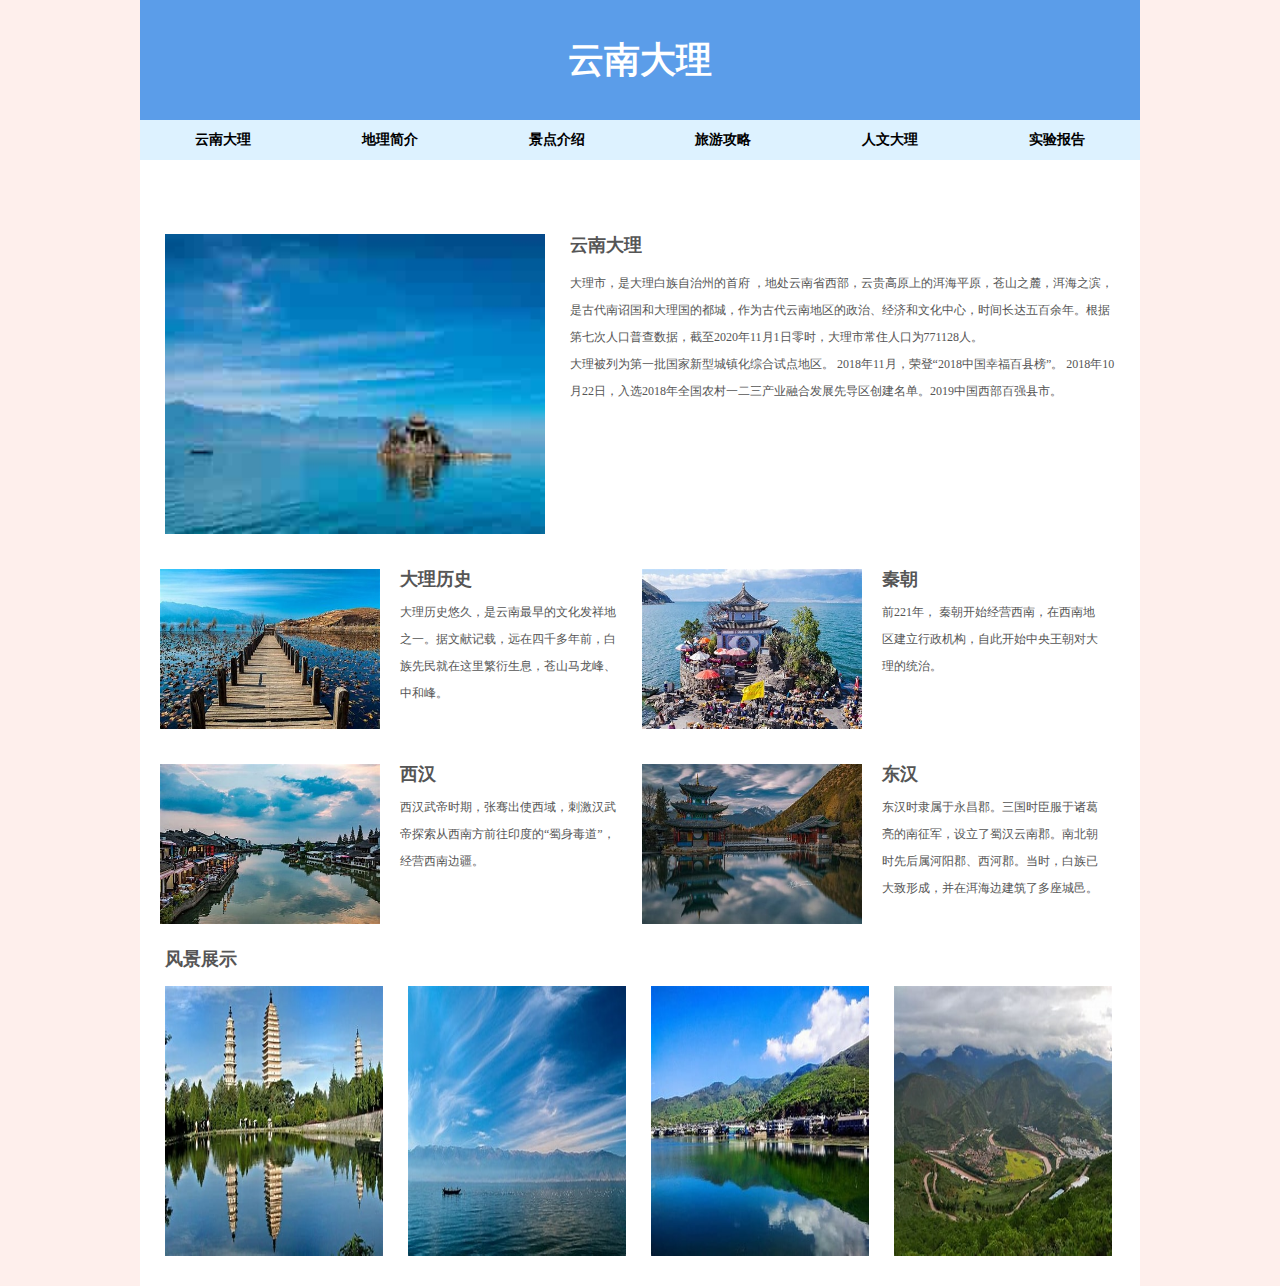
<file: index.html>
<!doctype html>
<html>
<head>
<meta charset="utf-8">
<title>云南大理</title>
<link rel="stylesheet" type="text/css" href="mycss.css"/>
</head>

<body>

<div class="container">
	
	<div class="header">
		<a href="index.html">云南大理</a>
	</div>
	
    <div class="wrapper">
		<ul class="nav" style="position:relative; z-index:100;">
			<li><a href="index.html" class="nav_side">云南大理</a></li>
			<li><a href="jianjie.html" class="nav_side">地理简介</a></li>
			<li><a href="jingdain.html" class="nav_side">景点介绍</a></li>
			<li><a href="gonglue.html" class="nav_side">旅游攻略</a></li>
			<li><a href="renwen.html" class="nav_side">人文大理</a></li>
			<li><a href="baogao.html" class="nav_side">实验报告</a></li>
		</ul>

		<style>
			* {
				padding: 0;
				margin: 0;
			}
		
			a {
				text-decoration: none;
			}
		
			li {
				list-style: none;
			}
		
			
		</style>


		<div class="main">
			<a href="#"><img src="images/1.png"/></a>
			<article>
				<h2>云南大理</h2>
				<p><a href="#">大理市，是大理白族自治州的首府 ，地处云南省西部，云贵高原上的洱海平原，苍山之麓，洱海之滨，是古代南诏国和大理国的都城，作为古代云南地区的政治、经济和文化中心，时间长达五百余年。根据第七次人口普查数据，截至2020年11月1日零时，大理市常住人口为771128人。
					<br>
					大理被列为第一批国家新型城镇化综合试点地区。 2018年11月，荣登“2018中国幸福百县榜”。 2018年10月22日，入选2018年全国农村一二三产业融合发展先导区创建名单。2019中国西部百强县市。</a></p>
			</article>
		</div>
		
		<div class="line">
			<a href="#"><img src="images/2.png"/></a>
			<h2>大理历史</h2>
			<p><a href="#">大理历史悠久，是云南最早的文化发祥地之一。据文献记载，远在四千多年前，白族先民就在这里繁衍生息，苍山马龙峰、中和峰。</a></p>
		</div>
		
		<div class="line">
			<a href="#"><img src="images/3.png"/></a>
			<h2>秦朝</h2>
			<p><a href="#">前221年， 秦朝开始经营西南，在西南地区建立行政机构，自此开始中央王朝对大理的统治。</a></p>
		</div>
		
		<div class="line">
			<a href="#"><img src="images/4.png"/></a>
			<h2>西汉</h2>
			<p><a href="#">西汉武帝时期，张骞出使西域，刺激汉武帝探索从西南方前往印度的“蜀身毒道”，经营西南边疆。</a></p>
		</div>
		
		<div class="line">
			<a href="#"><img src="images/5.png"/></a>
			<h2>东汉</h2>
			<p><a href="#">东汉时隶属于永昌郡。三国时臣服于诸葛亮的南征军，设立了蜀汉云南郡。南北朝时先后属河阳郡、西河郡。当时，白族已大致形成，并在洱海边建筑了多座城邑。</a></p>
		</div>
		<div class="list">
			<h2>风景展示</h2>
			<a href="#"><img src="images/9.png"/></a>
			<a href="#"><img src="images/8.png"/></a>
			<a href="#"><img src="images/7.png"/></a>
			<a href="#"><img src="images/6.png"/></a>
		</div>
		
    </div>
	
	
</div>

</body>
</html>
</file>
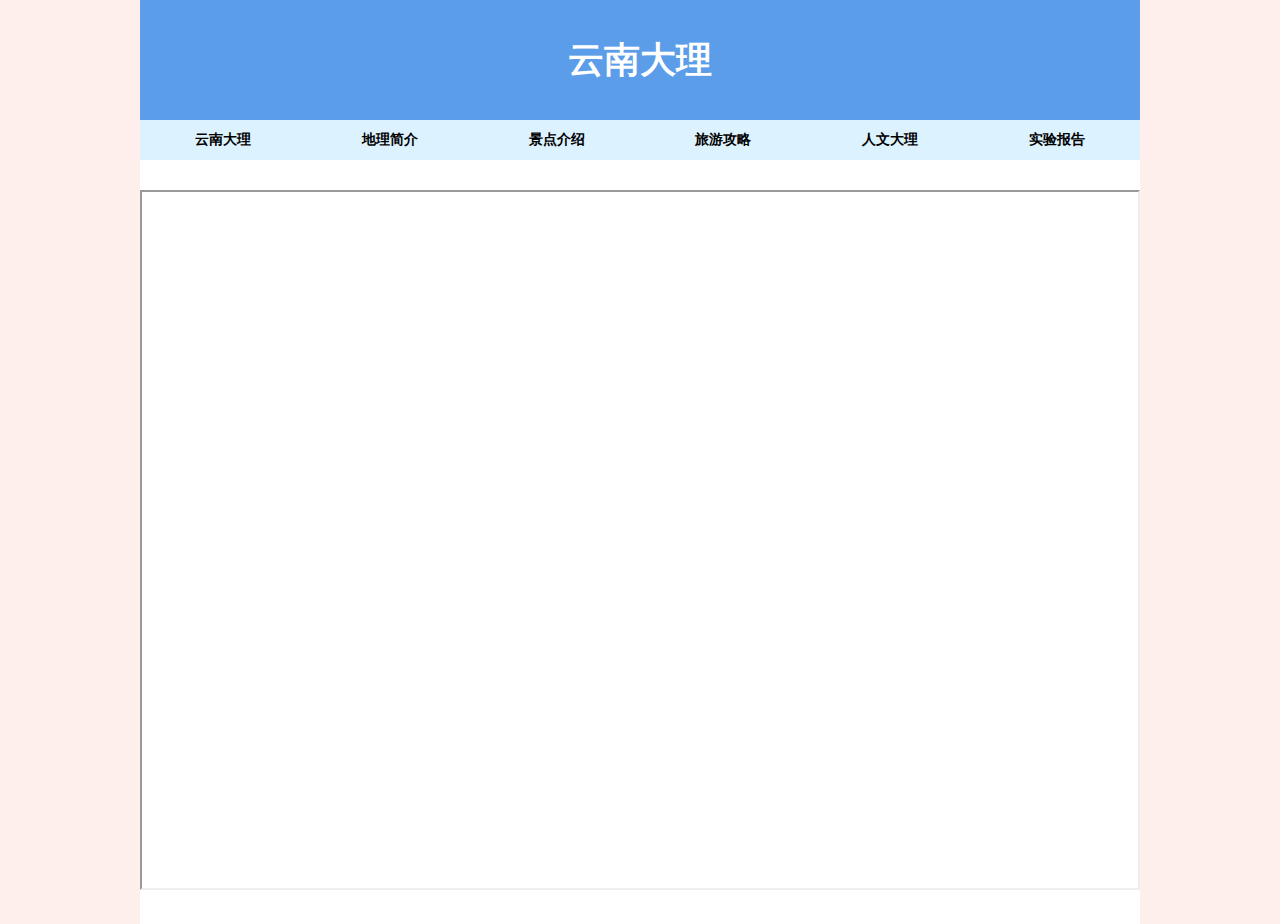
<file: baogao.html>
<!doctype html>
<html>

<head>
    <meta charset="utf-8">
    <title>云南大理</title>
    <link rel="stylesheet" type="text/css" href="mycss.css" />
</head>
<style>
* {
    padding: 0;
    margin: 0;
}

a {
    text-decoration: none;
}

li {
    list-style: none;
}

.card {
    cursor: pointer;
    width: 400px;
    height: 250px;
    color: black;
    border-radius: 5px;
    margin: 40px 0 0 300px;
}


.div9 {
    width: 60%;
    height: 100%;
    float: left;
    margin: 0 0 0 20%;
}

.b {
    width: 100px;
    height: 30px;
    margin: 0 0 0 65px;
}

.denglu {
    width: 100%;
    height: 350px;
       background-size: 100% 100%;
    background-repeat: no-repeat;
}

</style>

<body>
    <div class="container">
        <div class="header">
            <a href="index.html">云南大理</a>
        </div>
        <div class="wrapper">
                <ul class="nav" style="position:relative; z-index:100;">
                    <li><a href="index.html" class="nav_side">云南大理</a></li>
                    <li><a href="jianjie.html" class="nav_side">地理简介</a></li>
                    <li><a href="jingdain.html" class="nav_side">景点介绍</a></li>
                    <li><a href="gonglue.html" class="nav_side">旅游攻略</a></li>
                    <li><a href="renwen.html" class="nav_side">人文大理</a></li>
                    <li><a href="baogao.html" class="nav_side">实验报告</a></li>
               </ul>
                <iframe src="path/实验报告.pdf" width="1000" height="700" class="pdf-iframe"></iframe>  
      </div>   
     </div>
</body>

</html>
</file>
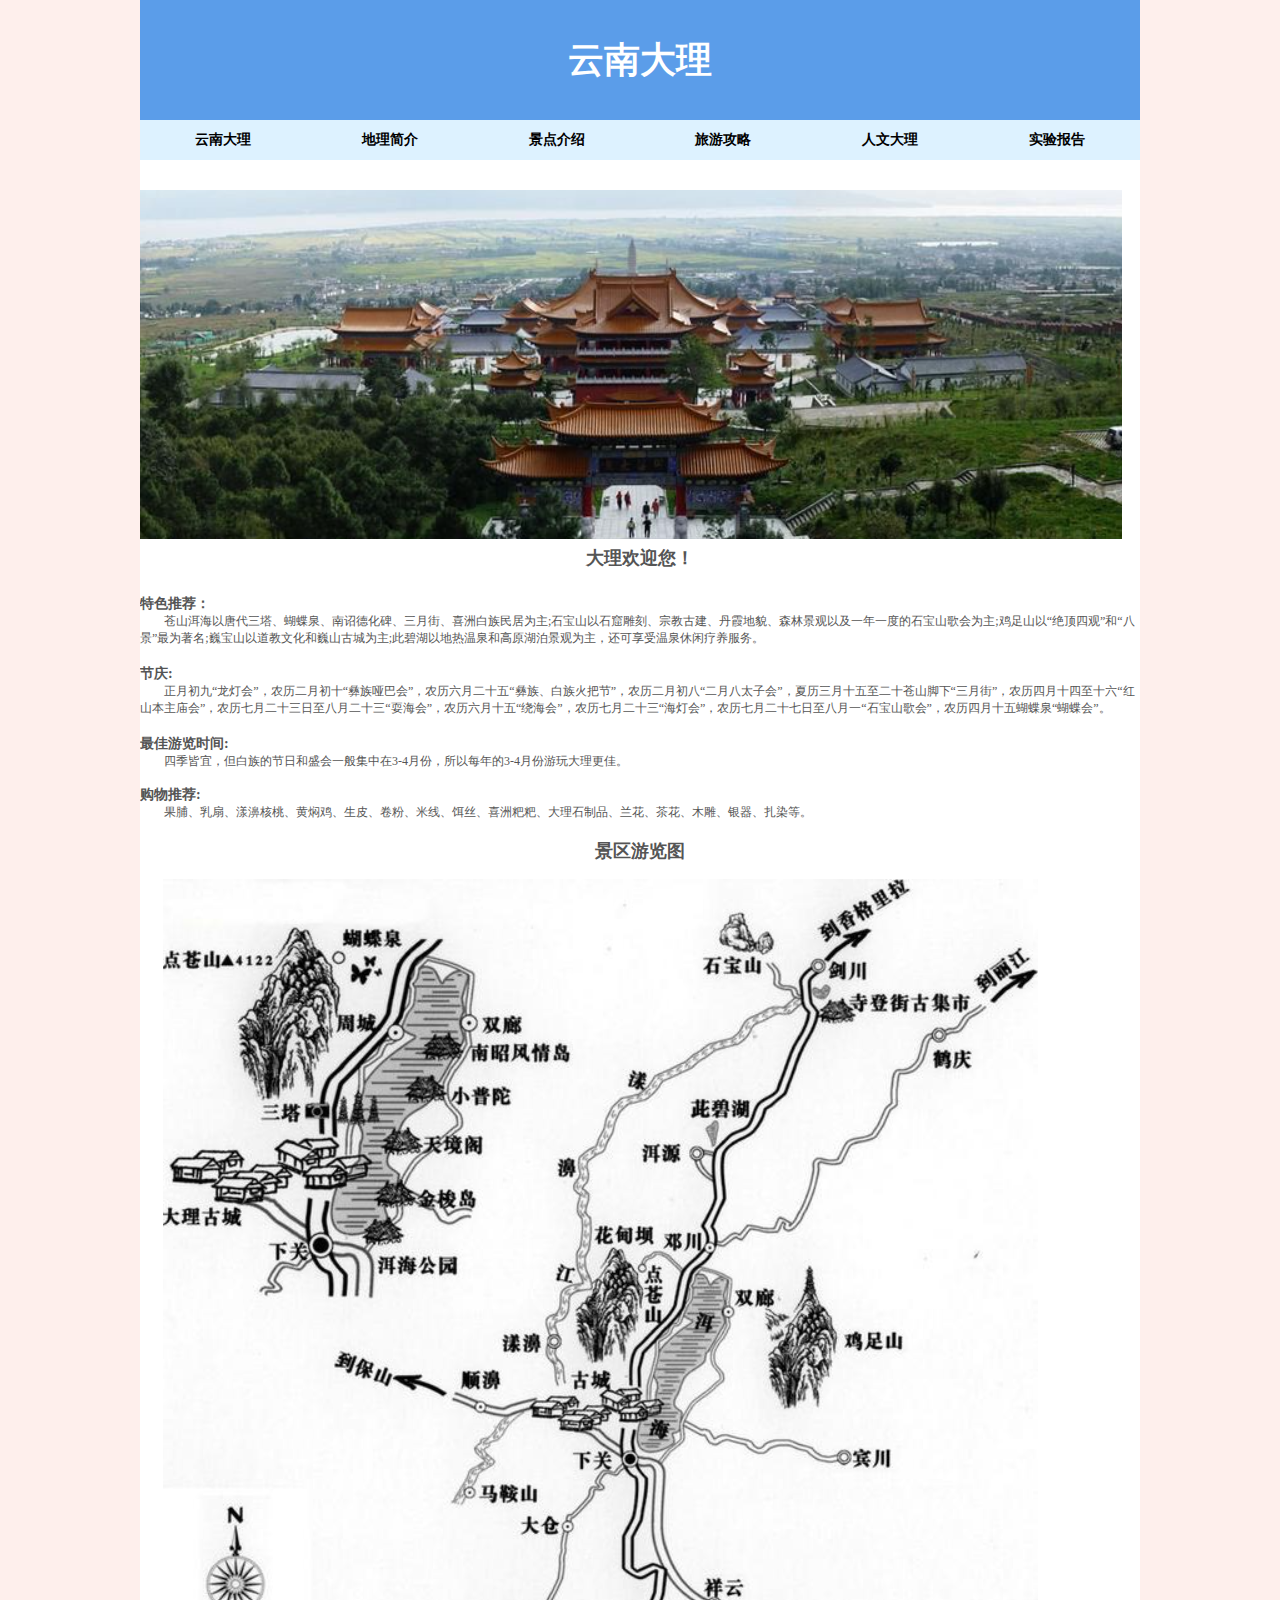
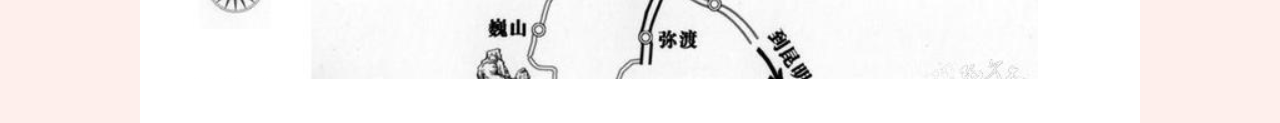
<file: gonglue.html>
<!doctype html>
<html>

<head>
    <meta charset="utf-8">
    <title>云南大理</title>
    <link rel="stylesheet" type="text/css" href="mycss.css" />
</head>
<style>
    * {
        padding: 0;
        margin: 0;
    }
    
    a {
        text-decoration: none;
    }
    
    li {
        list-style: none;
    }
    
    .card {
        cursor: pointer;
        width: 400px;
        height: 250px;
        color: black;
        border-radius: 5px;
        margin: 40px 0 0 300px;
    }
    
    
    .div9 {
        width: 60%;
        height: 100%;
        float: left;
        margin: 0 0 0 20%;
    }
    
    .b {
        width: 100px;
        height: 30px;
        margin: 0 0 0 65px;
    }
    
    </style>

<body>
    <div class="container">
        <div class="header">
            <a href="index.html">云南大理</a>
        </div>
        <div class="wrapper">
            <ul class="nav" style="position:relative; z-index:100;">
                <li><a href="index.html" class="nav_side">云南大理</a></li>
                <li><a href="jianjie.html" class="nav_side">地理简介</a></li>
                <li><a href="jingdain.html" class="nav_side">景点介绍</a></li>
                <li><a href="gonglue.html" class="nav_side">旅游攻略</a></li>
                <li><a href="renwen.html" class="nav_side">人文大理</a></li>
                <li><a href="baogao.html" class="nav_side">实验报告</a></li>
            </ul>
            <div class="denglu">
            <div class="work">
                <div class="tp">
                    <img src="./images/15.png" alt="">
                </div>
                <h2>大理欢迎您！</h2><br>
                　　 <h3>　　特色推荐：</h3>
                　　苍山洱海以唐代三塔、蝴蝶泉、南诏德化碑、三月街、喜洲白族民居为主;石宝山以石窟雕刻、宗教古建、丹霞地貌、森林景观以及一年一度的石宝山歌会为主;鸡足山以“绝顶四观”和“八景”最为著名;巍宝山以道教文化和巍山古城为主;此碧湖以地热温泉和高原湖泊景观为主，还可享受温泉休闲疗养服务。<br>
                　　<h3>节庆:</h3>　　正月初九“龙灯会”，农历二月初十“彝族哑巴会”，农历六月二十五“彝族、白族火把节”，农历二月初八“二月八太子会”，夏历三月十五至二十苍山脚下“三月街”，农历四月十四至十六“红山本主庙会”，农历七月二十三日至八月二十三“耍海会”，农历六月十五“绕海会”，农历七月二十三“海灯会”，农历七月二十七日至八月一“石宝山歌会”，农历四月十五蝴蝶泉“蝴蝶会”。<br>
                　　<h3>最佳游览时间:</h3>
                　　四季皆宜，但白族的节日和盛会一般集中在3-4月份，所以每年的3-4月份游玩大理更佳。<br>
                 <br><h3>购物推荐:</h3>
                　　果脯、乳扇、漾濞核桃、黄焖鸡、生皮、卷粉、米线、饵丝、喜洲粑粑、大理石制品、兰花、茶花、木雕、银器、扎染等。<br>
                <br><h2>景区游览图</h2>
                <img src="./images/16.png" alt="">
            </div>   
      </div>   
     </div>
</body>

</html>
</file>
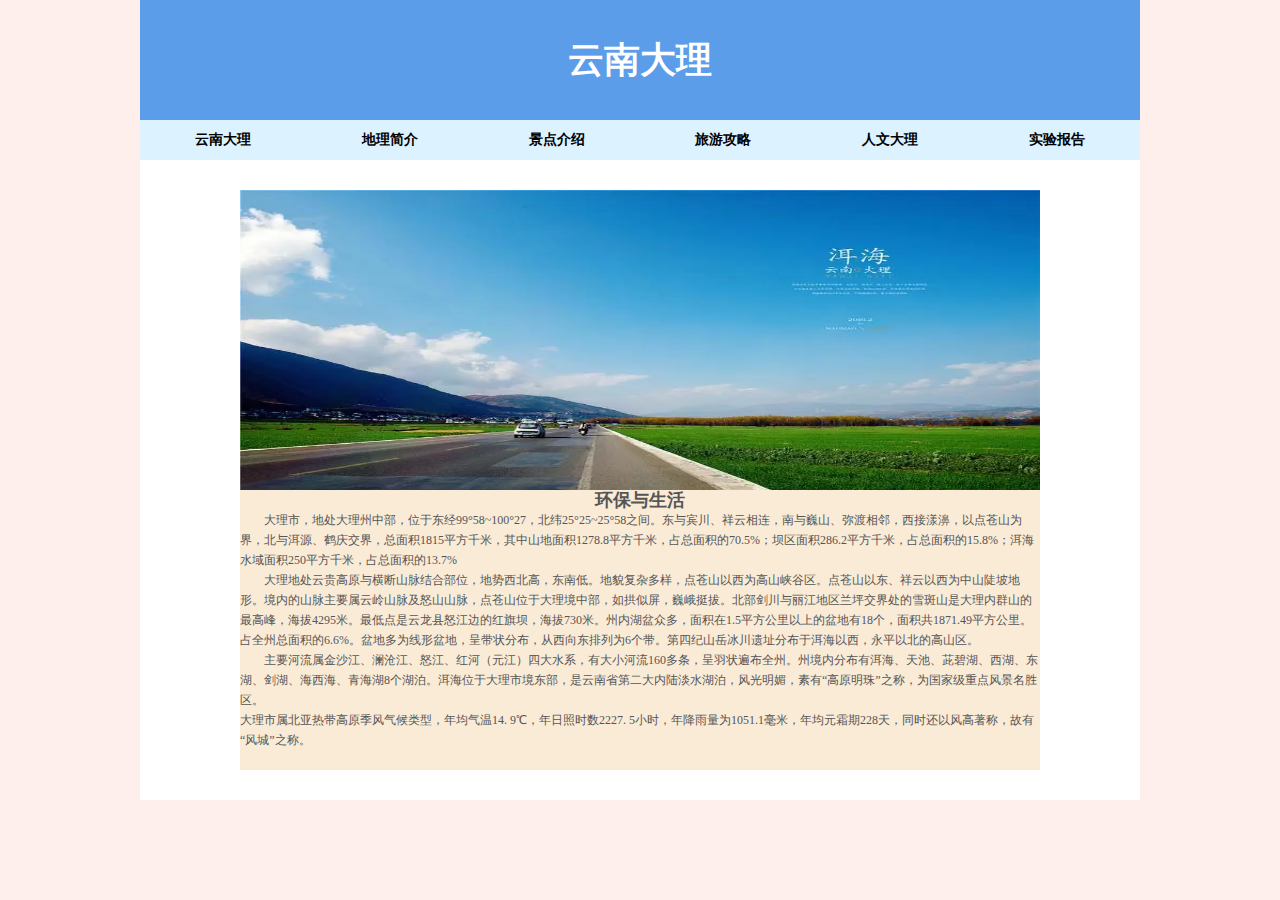
<file: jianjie.html>
<!doctype html>
<html>

<head>
    <meta charset="utf-8">
    <title>云南大理</title>
    <link rel="stylesheet" type="text/css" href="mycss.css" />
</head>
<style>
* {
    padding: 0;
    margin: 0;
}

a {
    text-decoration: none;
}

li {
    list-style: none;
}

.denglu {
    width: 80%;
    height: 580px;
    background-color: antiquewhite;
    margin: 0 0 0 10%;
    line-height: 20px;
    float: left;
}

.tp {
    width: 100%;
    height: 300px;
    background-color: aqua;
    float: left;
}

img {
    width: 100%;
    height: 100%;
}

h2 {
    text-align: center;
}
</style>

<body>
    <div class="container">
        <div class="header">
            <a href="index.html">云南大理</a>
        </div>
        <div class="wrapper">
            <ul class="nav" style="position:relative; z-index:100;">
                <li><a href="index.html" class="nav_side">云南大理</a></li>
                <li><a href="jianjie.html" class="nav_side">地理简介</a></li>
                <li><a href="jingdain.html" class="nav_side">景点介绍</a></li>
                <li><a href="gonglue.html" class="nav_side">旅游攻略</a></li>
                <li><a href="renwen.html" class="nav_side">人文大理</a></li>
                <li><a href="baogao.html" class="nav_side">实验报告</a></li>
            </ul>
            <div class="denglu">
                <div class="tp">
                    <img src="./images/10.png" alt="">
                </div>
                <h2>环保与生活</h2>　　大理市，地处大理州中部，位于东经99°58~100°27，北纬25°25~25°58之间。东与宾川、祥云相连，南与巍山、弥渡相邻，西接漾濞，以点苍山为界，北与洱源、鹤庆交界，总面积1815平方千米，其中山地面积1278.8平方千米，占总面积的70.5%；坝区面积286.2平方千米，占总面积的15.8%；洱海水域面积250平方千米，占总面积的13.7%
                <br> 　　大理地处云贵高原与横断山脉结合部位，地势西北高，东南低。地貌复杂多样，点苍山以西为高山峡谷区。点苍山以东、祥云以西为中山陡坡地形。境内的山脉主要属云岭山脉及怒山山脉，点苍山位于大理境中部，如拱似屏，巍峨挺拔。北部剑川与丽江地区兰坪交界处的雪斑山是大理内群山的最高峰，海拔4295米。最低点是云龙县怒江边的红旗坝，海拔730米。州内湖盆众多，面积在1.5平方公里以上的盆地有18个，面积共1871.49平方公里。占全州总面积的6.6%。盆地多为线形盆地，呈带状分布，从西向东排列为6个带。第四纪山岳冰川遗址分布于洱海以西，永平以北的高山区。
                <br> 　　主要河流属金沙江、澜沧江、怒江、红河（元江）四大水系，有大小河流160多条，呈羽状遍布全州。州境内分布有洱海、天池、茈碧湖、西湖、东湖、剑湖、海西海、青海湖8个湖泊。洱海位于大理市境东部，是云南省第二大内陆淡水湖泊，风光明媚，素有“高原明珠”之称，为国家级重点风景名胜区。
                <br> 大理市属北亚热带高原季风气候类型，年均气温14. 9℃，年日照时数2227. 5小时，年降雨量为1051.1毫米，年均元霜期228天，同时还以风高著称，故有“风城”之称。
            </div>
        </div>
</body> 

</html>
</file>
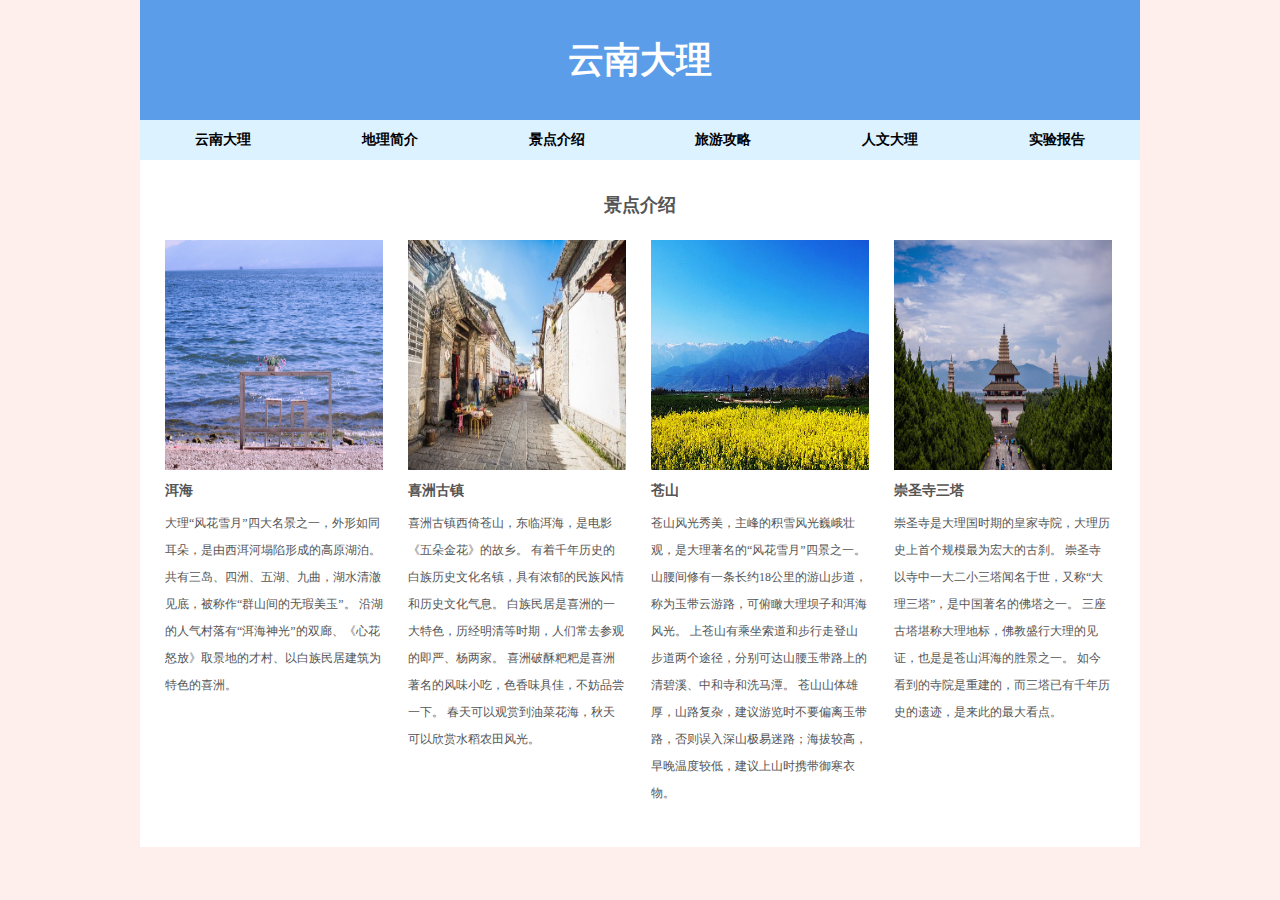
<file: jingdain.html>
<!doctype html>
<html>

<head>
    <meta charset="utf-8">
    <title>云南大理</title>
    <link rel="stylesheet" type="text/css" href="mycss.css" />
</head>
<style>
* {
    padding: 0;
    margin: 0;
}

a {
    text-decoration: none;
}

li {
    list-style: none;
}

.card {
    cursor: pointer;
    width: 400px;
    height: 250px;
    color: black;
    border-radius: 5px;
    margin: 40px 0 0 300px;
}

.div9 {
    width: 60%;
    height: 100%;
    float: left;
    margin: 0 0 0 20%;
}

.b {
    width: 100px;
    height: 30px;
    margin: 0 0 0 65px;
}


</style>

<body>
    
    <div class="container">
        <div class="header">
            <a href="index.html">云南大理</a>
        </div>
        <div class="wrapper">
            <ul class="nav" style="position:relative; z-index:100;">
                <li><a href="index.html" class="nav_side">云南大理</a></li>
                <li><a href="jianjie.html" class="nav_side">地理简介</a></li>
                <li><a href="jingdain.html" class="nav_side">景点介绍</a></li>
                <li><a href="gonglue.html" class="nav_side">旅游攻略</a></li>
                <li><a href="renwen.html" class="nav_side">人文大理</a></li>
                <li><a href="baogao.html" class="nav_side">实验报告</a></li>
            </ul>
            
            <div class="work">
                <h2>景点介绍</h2>
                <article>
                    <img src="images/11.jpeg" />
                    <h3>洱海</h3>
                    <p>大理“风花雪月”四大名景之一，外形如同耳朵，是由西洱河塌陷形成的高原湖泊。 共有三岛、四洲、五湖、九曲，湖水清澈见底，被称作“群山间的无瑕美玉”。 沿湖的人气村落有“洱海神光”的双廊、《心花怒放》取景地的才村、以白族民居建筑为特色的喜洲。
                    </p>
                </article>
                <article>
                    <img src="images/12.jpeg" />
                    <h3>喜洲古镇</h3>
                    <p>喜洲古镇西倚苍山，东临洱海，是电影《五朵金花》的故乡。 有着千年历史的白族历史文化名镇，具有浓郁的民族风情和历史文化气息。 白族民居是喜洲的一大特色，历经明清等时期，人们常去参观的即严、杨两家。 喜洲破酥粑粑是喜洲著名的风味小吃，色香味具佳，不妨品尝一下。 春天可以观赏到油菜花海，秋天可以欣赏水稻农田风光。
                    </p>
                </article>
                <article>
                    <img src="images/13.jpeg" />
                    <h3>苍山</h3>
                    <p>苍山风光秀美，主峰的积雪风光巍峨壮观，是大理著名的“风花雪月”四景之一。 山腰间修有一条长约18公里的游山步道，称为玉带云游路，可俯瞰大理坝子和洱海风光。 上苍山有乘坐索道和步行走登山步道两个途径，分别可达山腰玉带路上的清碧溪、中和寺和洗马潭。 苍山山体雄厚，山路复杂，建议游览时不要偏离玉带路，否则误入深山极易迷路；海拔较高，早晚温度较低，建议上山时携带御寒衣物。
                    </p>
                </article>
                <article>
                    <img src="images/14.jpeg" />
                    <h3>崇圣寺三塔</h3>
                    <p>崇圣寺是大理国时期的皇家寺院，大理历史上首个规模最为宏大的古刹。 崇圣寺以寺中一大二小三塔闻名于世，又称“大理三塔”，是中国著名的佛塔之一。 三座古塔堪称大理地标，佛教盛行大理的见证，也是是苍山洱海的胜景之一。 如今看到的寺院是重建的，而三塔已有千年历史的遗迹，是来此的最大看点。
                    </p>
                </article>
            </div>
        </div>
</body>

</html>
</file>
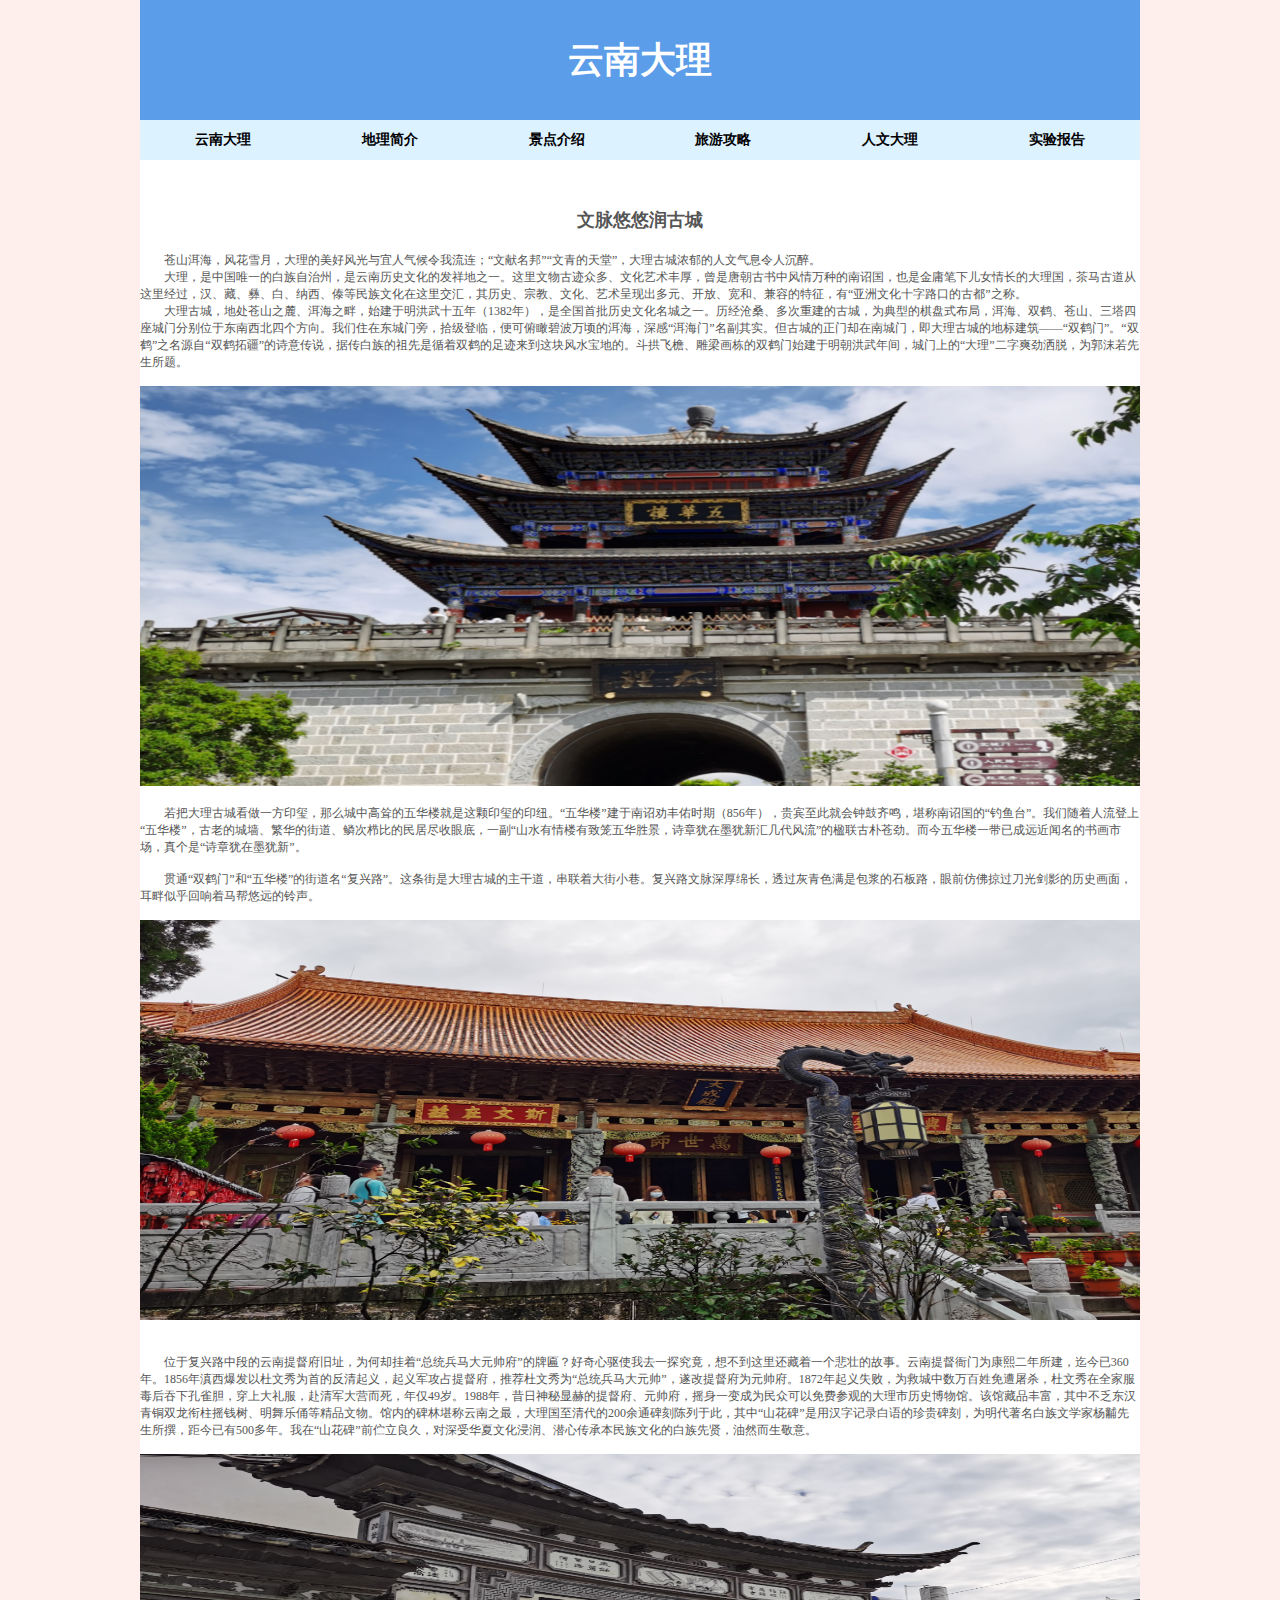
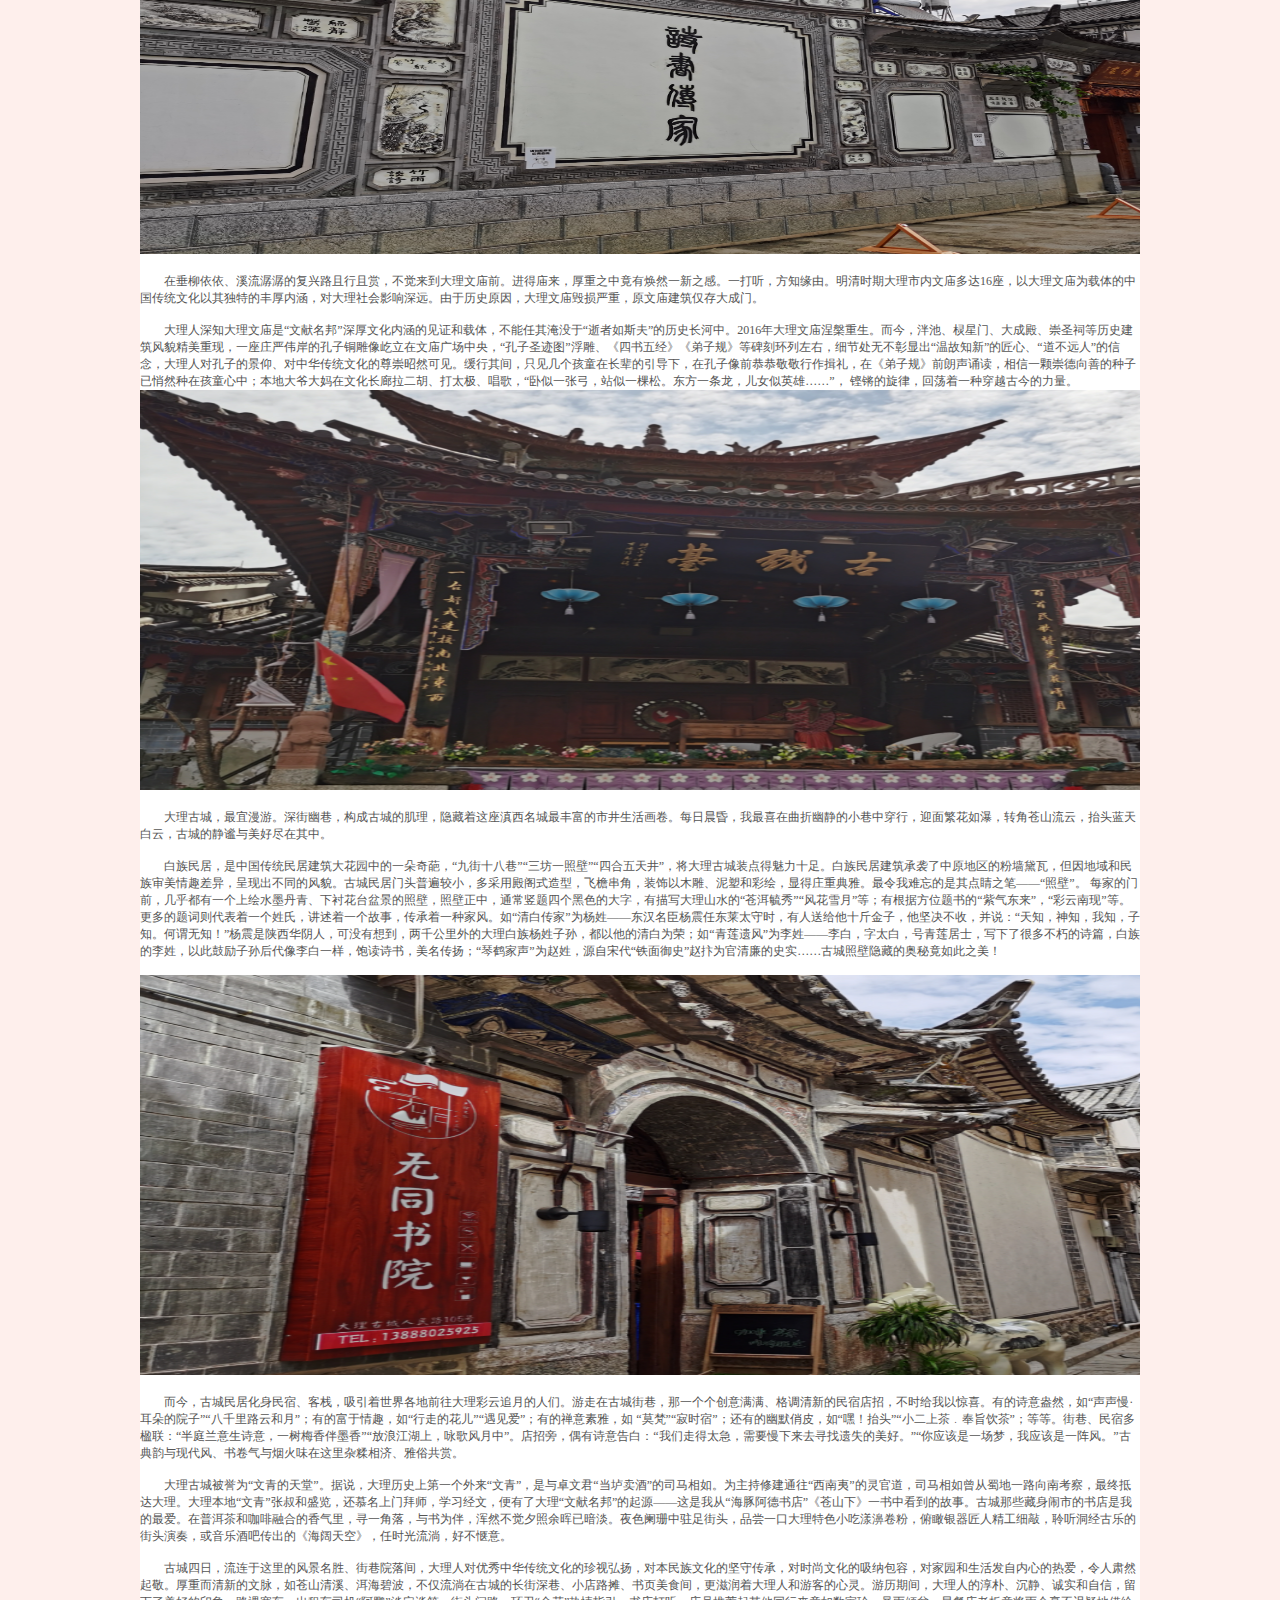
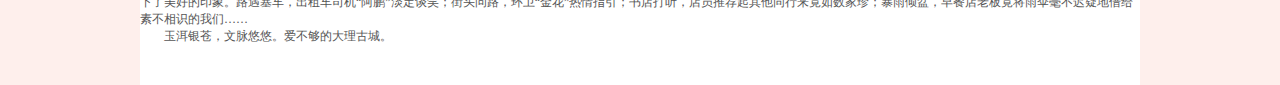
<file: renwen.html>
<!doctype html>
<html>

<head>
    <meta charset="utf-8">
    <title>云南大理</title>
    <link rel="stylesheet" type="text/css" href="mycss.css" />
</head>
<style>
* {
    padding: 0;
    margin: 0;
}

a {
    text-decoration: none;
}

li {
    list-style: none;
}

.card {
    cursor: pointer;
    width: 400px;
    height: 250px;
    color: black;
    border-radius: 5px;
    margin: 40px 0 0 300px;
}

.div9 {
    width: 60%;
    height: 100%;
    float: left;
    margin: 0 0 0 20%;
}

.b {
    width: 100px;
    height: 30px;
    margin: 0 0 0 65px;
}

    
</style>

<body>
    <div class="container">
        <div class="header">
            <a href="index.html">云南大理</a>
        </div>
        <div class="wrapper">
            <ul class="nav" style="position:relative; z-index:100;">
                <li><a href="index.html" class="nav_side">云南大理</a></li>
                <li><a href="jianjie.html" class="nav_side">地理简介</a></li>
                <li><a href="jingdain.html" class="nav_side">景点介绍</a></li>
                <li><a href="gonglue.html" class="nav_side">旅游攻略</a></li>
                <li><a href="renwen.html" class="nav_side">人文大理</a></li>
                <li><a href="baogao.html" class="nav_side">实验报告</a></li>
            </ul>
            <div class="work">
               
                <div class="tp">
                  
                
                 <br><h2>文脉悠悠润古城</h2><br>
                     <br>　　<br>　　苍山洱海，风花雪月，大理的美好风光与宜人气候令我流连；“文献名邦”“文青的天堂”，大理古城浓郁的人文气息令人沉醉。
                   <br> 　　大理，是中国唯一的白族自治州，是云南历史文化的发祥地之一。这里文物古迹众多、文化艺术丰厚，曾是唐朝古书中风情万种的南诏国，也是金庸笔下儿女情长的大理国，茶马古道从这里经过，汉、藏、彝、白、纳西、傣等民族文化在这里交汇，其历史、宗教、文化、艺术呈现出多元、开放、宽和、兼容的特征，有“亚洲文化十字路口的古都”之称。
                   <br> 　　大理古城，地处苍山之麓、洱海之畔，始建于明洪武十五年（1382年），是全国首批历史文化名城之一。历经沧桑、多次重建的古城，为典型的棋盘式布局，洱海、双鹤、苍山、三塔四座城门分别位于东南西北四个方向。我们住在东城门旁，拾级登临，便可俯瞰碧波万顷的洱海，深感“洱海门”名副其实。但古城的正门却在南城门，即大理古城的地标建筑——“双鹤门”。“双鹤”之名源自“双鹤拓疆”的诗意传说，据传白族的祖先是循着双鹤的足迹来到这块风水宝地的。斗拱飞檐、雕梁画栋的双鹤门始建于明朝洪武年间，城门上的“大理”二字爽劲洒脱，为郭沫若先生所题。<br>
    
                   <br><img src="./images/18.png" alt="A beautiful sunset over the mountains" height="400" width="1200"><br>
                   <br> 　　若把大理古城看做一方印玺，那么城中高耸的五华楼就是这颗印玺的印纽。“五华楼”建于南诏劝丰佑时期（856年），贵宾至此就会钟鼓齐鸣，堪称南诏国的“钓鱼台”。我们随着人流登上“五华楼”，古老的城墙、繁华的街道、鳞次栉比的民居尽收眼底，一副“山水有情楼有致笼五华胜景，诗章犹在墨犹新汇几代风流”的楹联古朴苍劲。而今五华楼一带已成远近闻名的书画市场，真个是“诗章犹在墨犹新”。<br>
                   <br>　　贯通“双鹤门”和“五华楼”的街道名“复兴路”。这条街是大理古城的主干道，串联着大街小巷。复兴路文脉深厚绵长，透过灰青色满是包浆的石板路，眼前仿佛掠过刀光剑影的历史画面，耳畔似乎回响着马帮悠远的铃声。<br>
                   <br><img src="./images/19.png" alt="A beautiful sunset over the mountains" height="400" width="1200"><br>
                   <br><br>　　位于复兴路中段的云南提督府旧址，为何却挂着“总统兵马大元帅府”的牌匾？好奇心驱使我去一探究竟，想不到这里还藏着一个悲壮的故事。云南提督衙门为康熙二年所建，迄今已360年。1856年滇西爆发以杜文秀为首的反清起义，起义军攻占提督府，推荐杜文秀为“总统兵马大元帅”，遂改提督府为元帅府。1872年起义失败，为救城中数万百姓免遭屠杀，杜文秀在全家服毒后吞下孔雀胆，穿上大礼服，赴清军大营而死，年仅49岁。1988年，昔日神秘显赫的提督府、元帅府，摇身一变成为民众可以免费参观的大理市历史博物馆。该馆藏品丰富，其中不乏东汉青铜双龙衔柱摇钱树、明舞乐俑等精品文物。馆内的碑林堪称云南之最，大理国至清代的200余通碑刻陈列于此，其中“山花碑”是用汉字记录白语的珍贵碑刻，为明代著名白族文学家杨黼先生所撰，距今已有500多年。我在“山花碑”前伫立良久，对深受华夏文化浸润、潜心传承本民族文化的白族先贤，油然而生敬意。<br>
                   <br> <img src="./images/20.png" alt="A beautiful sunset over the mountains" height="400" width="1200"><br>
                   <br>　　在垂柳依依、溪流潺潺的复兴路且行且赏，不觉来到大理文庙前。进得庙来，厚重之中竟有焕然一新之感。一打听，方知缘由。明清时期大理市内文庙多达16座，以大理文庙为载体的中国传统文化以其独特的丰厚内涵，对大理社会影响深远。由于历史原因，大理文庙毁损严重，原文庙建筑仅存大成门。<br>
                   
                   <br>　　大理人深知大理文庙是“文献名邦”深厚文化内涵的见证和载体，不能任其淹没于“逝者如斯夫”的历史长河中。2016年大理文庙涅槃重生。而今，泮池、棂星门、大成殿、崇圣祠等历史建筑风貌精美重现，一座庄严伟岸的孔子铜雕像屹立在文庙广场中央，“孔子圣迹图”浮雕、《四书五经》《弟子规》等碑刻环列左右，细节处无不彰显出“温故知新”的匠心、“道不远人”的信念，大理人对孔子的景仰、对中华传统文化的尊崇昭然可见。缓行其间，只见几个孩童在长辈的引导下，在孔子像前恭恭敬敬行作揖礼，在《弟子规》前朗声诵读，相信一颗崇德向善的种子已悄然种在孩童心中；本地大爷大妈在文化长廊拉二胡、打太极、唱歌，“卧似一张弓，站似一棵松。东方一条龙，儿女似英雄……”， 铿锵的旋律，回荡着一种穿越古今的力量。
                   <br><img src="./images/21.png" alt="A beautiful sunset over the mountains" height="400" width="1200"><br>
                   <br>　　大理古城，最宜漫游。深街幽巷，构成古城的肌理，隐藏着这座滇西名城最丰富的市井生活画卷。每日晨昏，我最喜在曲折幽静的小巷中穿行，迎面繁花如瀑，转角苍山流云，抬头蓝天白云，古城的静谧与美好尽在其中。<br>
                   
                   <br>　　白族民居，是中国传统民居建筑大花园中的一朵奇葩，“九街十八巷”“三坊一照壁”“四合五天井”，将大理古城装点得魅力十足。白族民居建筑承袭了中原地区的粉墙黛瓦，但因地域和民族审美情趣差异，呈现出不同的风貌。古城民居门头普遍较小，多采用殿阁式造型，飞檐串角，装饰以木雕、泥塑和彩绘，显得庄重典雅。最令我难忘的是其点睛之笔——“照壁”。 每家的门前，几乎都有一个上绘水墨丹青、下衬花台盆景的照壁，照壁正中，通常竖题四个黑色的大字，有描写大理山水的“苍洱毓秀”“风花雪月”等；有根据方位题书的“紫气东来”，“彩云南现”等。更多的题词则代表着一个姓氏，讲述着一个故事，传承着一种家风。如“清白传家”为杨姓——东汉名臣杨震任东莱太守时，有人送给他十斤金子，他坚决不收，并说：“天知，神知，我知，子知。何谓无知！”杨震是陕西华阴人，可没有想到，两千公里外的大理白族杨姓子孙，都以他的清白为荣；如“青莲遗风”为李姓——李白，字太白，号青莲居士，写下了很多不朽的诗篇，白族的李姓，以此鼓励子孙后代像李白一样，饱读诗书，美名传扬；“琴鹤家声”为赵姓，源自宋代“铁面御史”赵抃为官清廉的史实……古城照壁隐藏的奥秘竟如此之美！<br>
                   <br> <img src="./images/22.png" alt="A beautiful sunset over the mountains" height="400" width="1200"><br>
                   <br>　　而今，古城民居化身民宿、客栈，吸引着世界各地前往大理彩云追月的人们。游走在古城街巷，那一个个创意满满、格调清新的民宿店招，不时给我以惊喜。有的诗意盎然，如“声声慢·耳朵的院子”“八千里路云和月”；有的富于情趣，如“行走的花儿”“遇见爱”；有的禅意素雅，如 “莫梵”“寂时宿”；还有的幽默俏皮，如“嘿！抬头”“小二上茶﹒奉旨饮茶”；等等。街巷、民宿多楹联：“半庭兰意生诗意，一树梅香伴墨香”“放浪江湖上，咏歌风月中”。店招旁，偶有诗意告白：“我们走得太急，需要慢下来去寻找遗失的美好。”“你应该是一场梦，我应该是一阵风。”古典韵与现代风、书卷气与烟火味在这里杂糅相济、雅俗共赏。<br>
                   <br>　　大理古城被誉为“文青的天堂”。据说，大理历史上第一个外来“文青”，是与卓文君“当垆卖酒”的司马相如。为主持修建通往“西南夷”的灵官道，司马相如曾从蜀地一路向南考察，最终抵达大理。大理本地“文青”张叔和盛览，还慕名上门拜师，学习经文，便有了大理“文献名邦”的起源——这是我从“海豚阿德书店”《苍山下》一书中看到的故事。古城那些藏身闹市的书店是我的最爱。在普洱茶和咖啡融合的香气里，寻一角落，与书为伴，浑然不觉夕照余晖已暗淡。夜色阑珊中驻足街头，品尝一口大理特色小吃漾濞卷粉，俯瞰银器匠人精工细敲，聆听洞经古乐的街头演奏，或音乐酒吧传出的《海阔天空》，任时光流淌，好不惬意。<br>
                   <br>　　古城四日，流连于这里的风景名胜、街巷院落间，大理人对优秀中华传统文化的珍视弘扬，对本民族文化的坚守传承，对时尚文化的吸纳包容，对家园和生活发自内心的热爱，令人肃然起敬。厚重而清新的文脉，如苍山清溪、洱海碧波，不仅流淌在古城的长街深巷、小店路摊、书页美食间，更滋润着大理人和游客的心灵。游历期间，大理人的淳朴、沉静、诚实和自信，留下了美好的印象。路遇塞车，出租车司机“阿鹏”淡定谈笑；街头问路，环卫“金花”热情指引；书店打听，店员推荐起其他同行来竟如数家珍；暴雨倾盆，早餐店老板竟将雨伞毫不迟疑地借给素不相识的我们……
                    <br>　　玉洱银苍，文脉悠悠。爱不够的大理古城。
            </div>
        </div>
        </div>
</body> 

</html>
</file>
<file: mycss.css>
* {
	margin: 0;
	padding: 0;
	box-sizing: border-box;
}

html body {
	font-size: 12px;
	font-family: "Microsoft YaHei";
	color: #555;
	background-color: #feefec;
}

a {
	color: #555;
	text-decoration: none;
  }
  
  ul {
	list-style-type: none;
	margin: 0;
	padding: 0;
	display: flex;
	justify-content: space-around;
  }
  
  nav ul li {
	flex: 1;
	text-align: center;
	display: inline-block;
	margin-right: 20px;
  }
  
  nav ul li a {
	text-decoration: none;
	color: #000;
  }
  
  nav ul li a:hover {
	text-decoration: underline;
  }
  
  nav ul li a::after {
	content: "";
	display: block;
	width: 0;
	height: 2px;
	background-color: #000;
	transition: width 0.3s ease-in-out;
  }
  
  nav ul li a:hover::after {
	width: 100%;
  }
  
  .container {
	width: 1000px;
	margin: 0 auto;
	overflow: hidden;
  }
  
  .header {
	float: left;
	width: 1000px;
	height: 120px;
	line-height: 120px;
	font-size: 36px;
	font-weight: bold;
	text-align: center;
	background-color: #5B9DE9;
  }
  
  .header a {
	color: #fff;
  }
  
  .wrapper {
	float: left;
	width: 1000px;
	padding-bottom: 30px;
	background-color: #fff;
  }
  
  .nav {
	color: black;
	float: left;
	width: 1000px;
	height: 40px;
	line-height: 40px;
	font-size: 14px;
	font-weight: bold;
	background-color: #DDF2FF;
	display: flex;
	margin-bottom: 30px;
  }
  
  .nav_side {
	padding: 0px 30px;
	color: rgb(0, 0, 0);
	display: inline-block;
  }
  
  .nav_side:nth-last-child(1) {
	margin-right: 0;
  }

.focus {
	float: left;
	width: 1000px;
}

.focus img {
	float: left;
	width: 950px;
	height: 430px;
	margin-left: 25px;
}

.main {
	float: left;
	width: 1000px;
	margin-top: 40px;
}

.main img {
	float: left;
	width: 380px;
	height: 300px;
	margin: 4px 0 0 25px;
}

.main article {
	float: left;
	width: 545px;
	height: 300px;
	margin-left: 25px;
}

.main article h2 {
	float: left;
	width: 545px;
	height: 30px;
	line-height: 30px;
	margin-bottom: 10px;
	font-size: 18px;
}

.main article p {
	float: left;
	width: 545px;
	line-height: 27px;
}

.line {
	float: left;
	width: 462px;
	margin: 30px 0 0 20px;
}

.line img {
	float: left;
	width: 220px;
	height: 160px;
	margin-top: 5px;
}

.line h2 {
	float: left;
	width: 220px;
	height: 30px;
	line-height: 30px;
	margin-left: 20px;
	font-size: 18px;
}

.line p {
	float: left;
	width: 220px;
	line-height: 27px;
	margin: 5px 0 0 20px;
}

.list {
	float: left;
	width: 1000px;
	margin-top: 20px;
}

.list h2 {
	float: left;
	width: 950px;
	height: 30px;
	line-height: 30px;
	margin: 0 0 12px 25px;
	font-size: 18px;
}

.list img {
	float: left;
	width: 218px;
	height: 270px;
	margin-left: 25px;
}

.text {
	float: left;
	width: 1000px;
	padding-bottom: 20px;
}

.text h2 {
	float: left;
	width: 950px;
	height: 30px;
	line-height: 30px;
	margin: 0 0 10px 25px;
	font-size: 18px;
	text-align: center;
}

.text img {
	float: left;
	width: 300px;
	height: 445px;
	margin: 10px 0 0 25px;
}

.text p {
	float: left;
	width: 620px;
	line-height: 27px;
	margin: 5px 0 0 25px;
}

.work {
	float: left;
	width: 1000px;
	padding-bottom: 10px;
}

.work h2 {
	float: left;
	width: 950px;
	height: 30px;
	line-height: 30px;
	margin: 0 0 10px 25px;
	font-size: 18px;
	text-align: center;
}

.work article {
	float: left;
	width: 218px;
	margin: 10px 0 0 25px;
}

.work article img {
	float: left;
	width: 218px;
	height: 230px;
}

.work article h3 {
	float: left;
	width: 218px;
	height: 30px;
	line-height: 30px;
	margin-top: 5px;
}

.work article p {
	float: left;
	width: 218px;
	line-height: 27px;
	margin-top: 5px;
}

.image {
	float: left;
	width: 1000px;
	padding-bottom: 20px;
}

.image h2 {
	float: left;
	width: 950px;
	height: 30px;
	line-height: 30px;
	margin: 0 0 10px 25px;
	font-size: 18px;
	text-align: center;
}

.image img {
	float: left;
	width: 460px;
	height: 600px;
	margin: 20px 0 0 25px;
}

.word {
	float: left;
	width: 1000px;
	padding-bottom: 10px;
}

.word h2 {
	float: left;
	width: 950px;
	height: 30px;
	line-height: 30px;
	margin: 0 0 10px 25px;
	font-size: 18px;
	text-align: center;
}

.word img {
	float: left;
	width: 900px;
	margin: 5px 0 0 50px;
}

.word p {
	float: left;
	width: 900px;
	line-height: 27px;
	margin: 5px 0 0 50px;
	text-indent: 25px;
}

.into {
	width: 500px;
	padding: 30px;
	position: absolute;
	top: 120px;
	background-color: #ffffff;
	left: 250px;
	box-shadow: 0 0 10px 0 rgba(0, 0, 0, 0.5);
	border-radius: 15px;
}

.into p {
	float: left;
	width: 440px;
	height: 55px;
	margin-top: 10px;
}

.into p span {
	float: left;
	height: 60px;
	line-height: 60px;
	font-size: 14px;
	text-align: right;
}

.into p input {
	float: left;
	width: 360px;
	height: 35px;
	margin: 15px 0 0 10px;
}

.into p input.submit {
	letter-spacing: 3px;
	color: #fff;
	background-color: #d32b2b;
	border: 0;
	width: 360px;
	margin-left: 54px;
}

.footer {
	float: left;
	width: 1000px;
	height: 100px;
	line-height: 100px;
	text-align: center;
	color: #fff;
	background-color: #555;
}

/**/
.more_div {
	position: relative;
}

.nav_show {
	display: none;
	position: absolute;
	background-color: #DDF2FF;
	color: #ffffff;
	width: 100%;
}

.more_div:hover .nav_show {
	display: block;
}

.nav_show a {
	color: #000000;
	width: 100%;
	height: 48px;
	line-height: 48px;
	text-align: center;
	display: block;
}

.nav a:hover {
	background-color: #DDF2FF;

}
</file>
